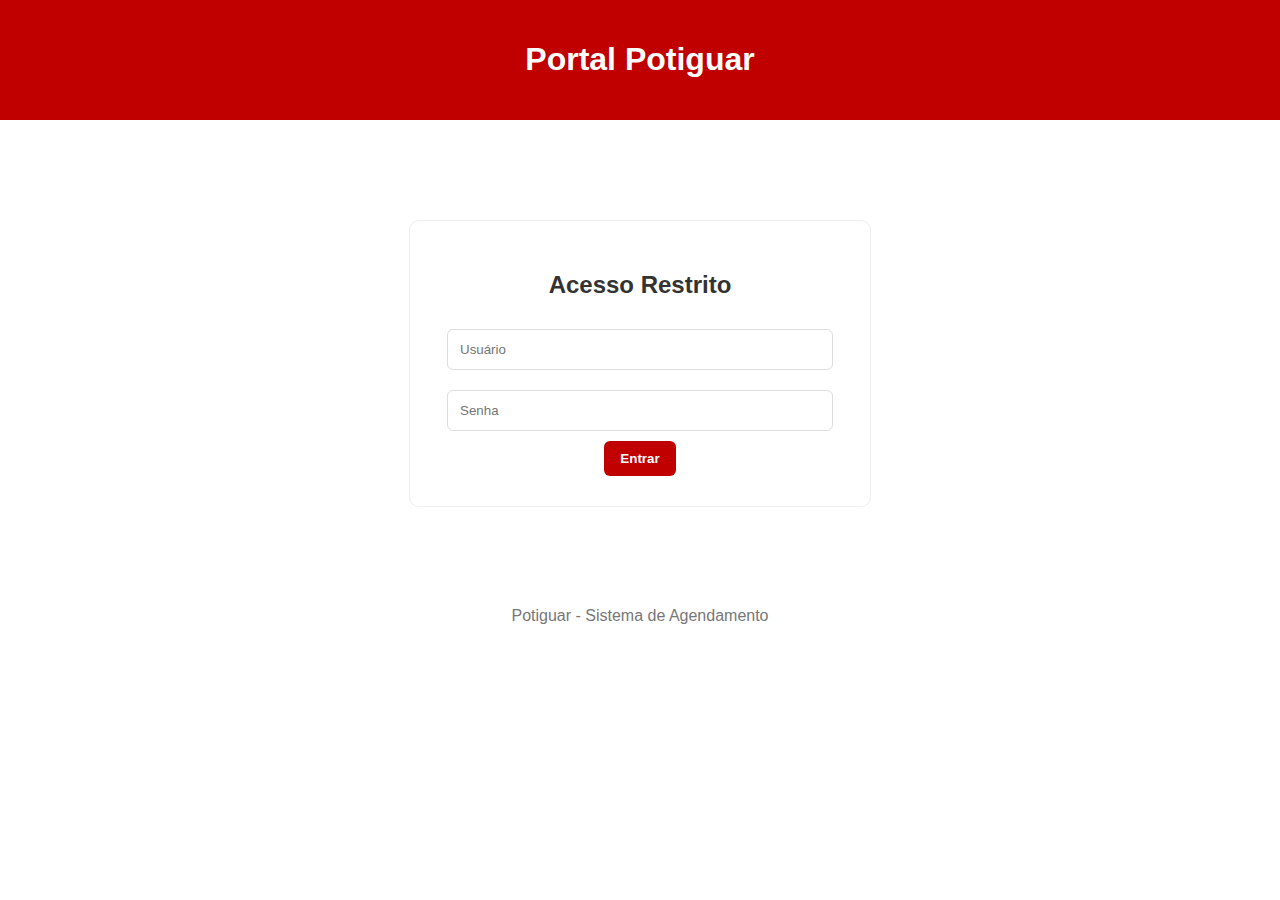
<file: Potiguar Trabalho/index.html>
<!DOCTYPE html>
<html lang="pt-BR">
<head>
  <meta charset="UTF-8">
  <meta name="viewport" content="width=device-width, initial-scale=1.0">
  <title>Login - Sistema de Agendamento</title>
  <link rel="stylesheet" href="css/estilo.css">
</head>
<body>
  <header>
    <h1>Portal Potiguar</h1>
  </header>

  <div class="login-container">
    <h2>Acesso Restrito</h2>
    <input type="text" id="usuario" placeholder="Usuário">
    <input type="password" id="senha" placeholder="Senha">
    <button onclick="login()">Entrar</button>
  </div>

  <footer>Potiguar - Sistema de Agendamento</footer>

  <script>
    function login() {
      const user = document.getElementById("usuario").value.trim();
      const pass = document.getElementById("senha").value.trim();

      if (user === "admin" && pass === "1234") {
        window.location.href = "calendario-anual.html";
      } else {
        alert("Usuário ou senha inválidos!");
      }
    }
  </script>
</body>
</html>
</file>
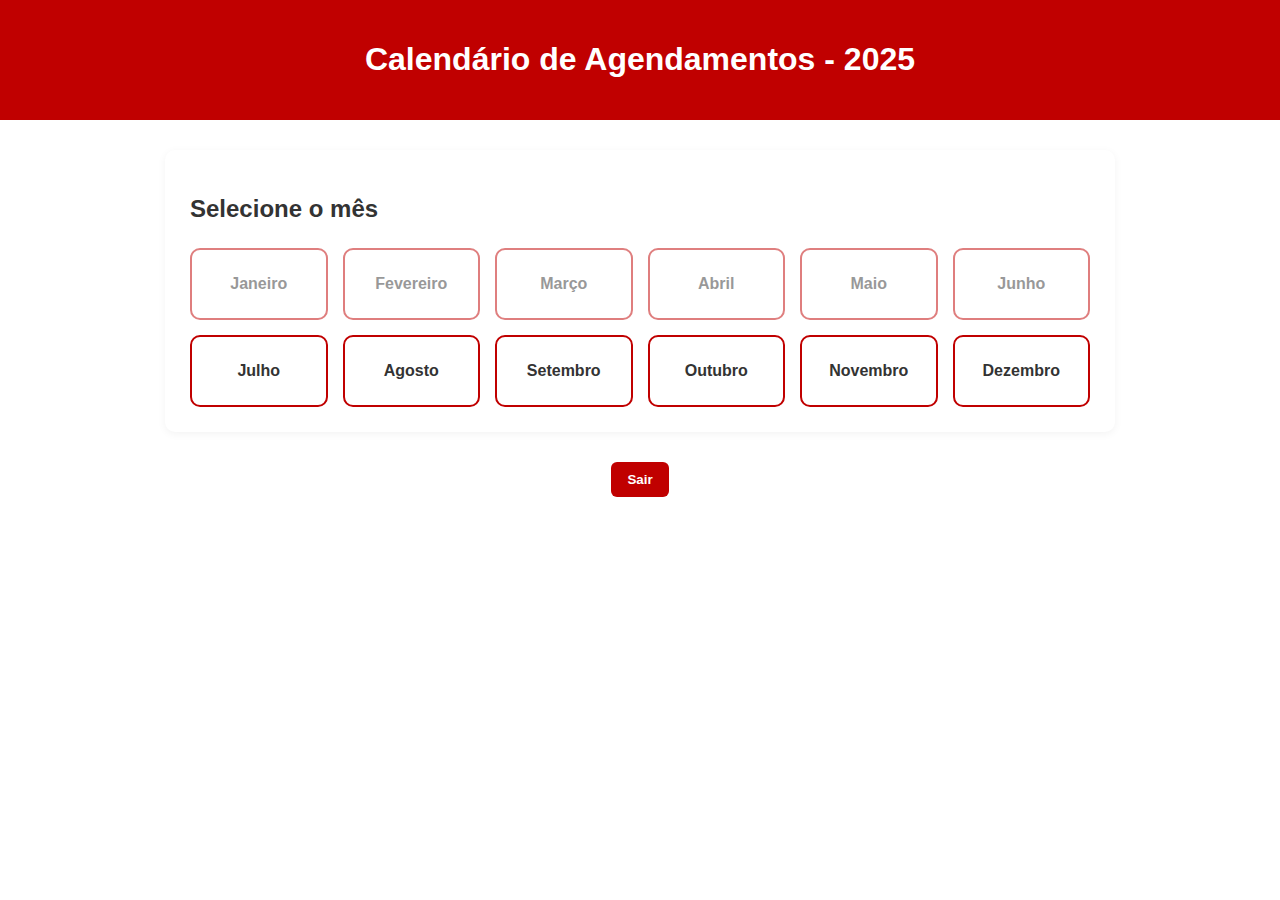
<file: Potiguar Trabalho/calendario-anual.html>
<!DOCTYPE html>
<html lang="pt-BR">
<head>
  <meta charset="UTF-8">
  <meta name="viewport" content="width=device-width, initial-scale=1.0">
  <title>Calendário Anual</title>
  <link rel="stylesheet" href="css/estilo.css">
</head>
<body>
  <header>
    <h1>Calendário de Agendamentos - 2025</h1>
  </header>

  <div class="container">
    <h2>Selecione o mês</h2>
    <div class="calendar-grid">
      <script>
        const meses = [
          "Janeiro","Fevereiro","Março","Abril","Maio","Junho",
          "Julho","Agosto","Setembro","Outubro","Novembro","Dezembro"
        ];
        const hoje = new Date();
        const ano = 2025;
        meses.forEach((mes, i) => {
          document.write(`
            <div class="month-card ${i < hoje.getMonth() ? 'opaco' : ''}" 
                 onclick="${i < hoje.getMonth() ? '' : `selecionarMes(${i})`}">
              ${mes}
            </div>
          `);
        });
      </script>
    </div>
  </div>

  <footer>
    <button onclick="voltar()">Sair</button>
  </footer>

  <script>
    function selecionarMes(mes) {
      localStorage.setItem("mesSelecionado", mes);
      window.location.href = "calendario-mes.html";
    }
    function voltar() {
      window.location.href = "index.html";
    }
  </script>
</body>
</html>
</file>
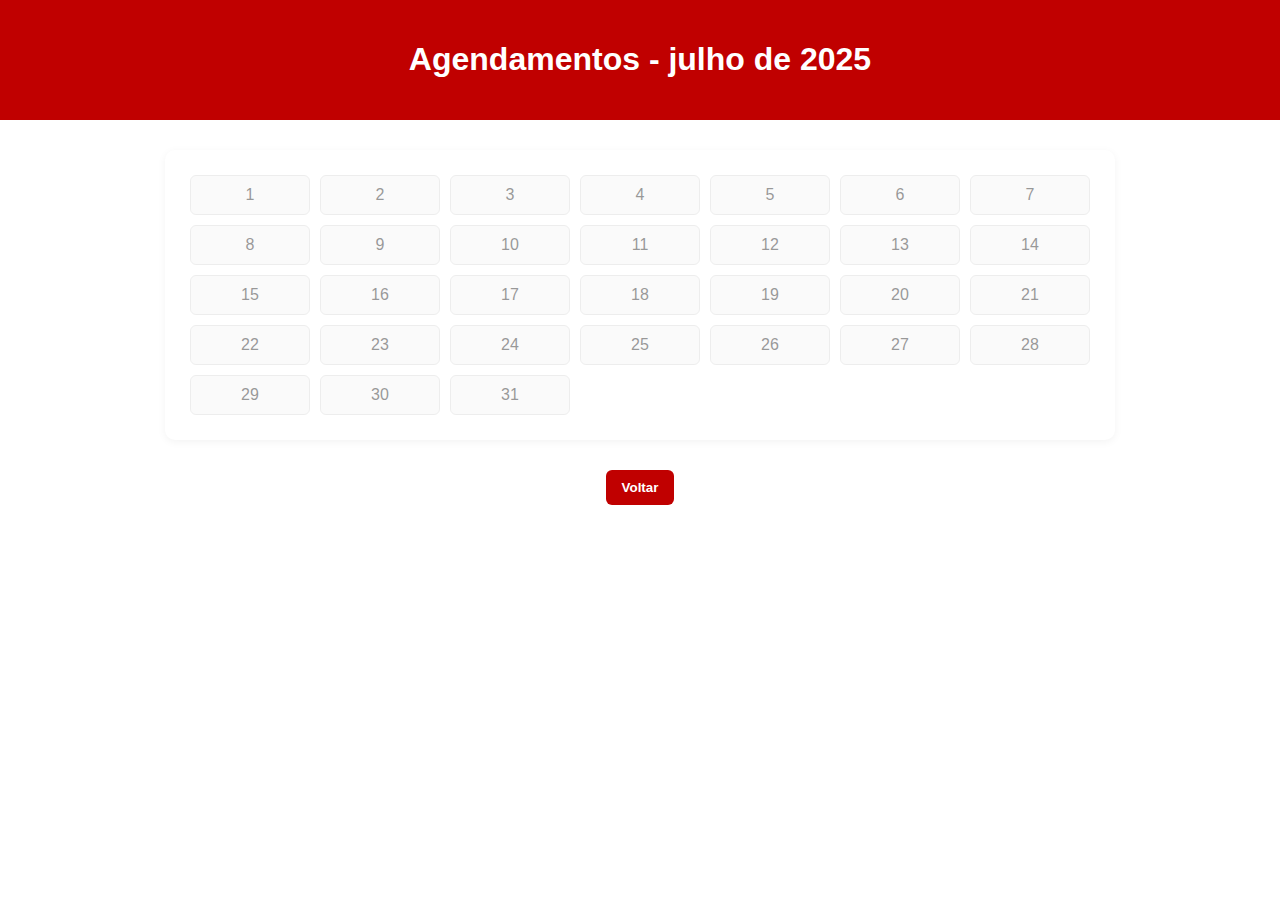
<file: Potiguar Trabalho/calendario-mes.html>
<!DOCTYPE html>
<html lang="pt-BR">
<head>
  <meta charset="UTF-8" />
  <meta name="viewport" content="width=device-width, initial-scale=1.0" />
  <title>Calendário Mensal</title>
  <link rel="stylesheet" href="css/estilo.css">
</head>
<body>
  <header>
    <h1 id="tituloMes"></h1>
  </header>

  <div class="container">
    <div class="month-grid" id="monthGrid"></div>
    <div class="time-list" id="timeList"></div>

    <div class="confirm-card" id="confirmCard">
      <h3>Confirmar Agendamento</h3>
      <p id="confirmHorario"></p>
      <textarea id="observacao" placeholder="Adicionar observação (opcional)..."></textarea><br>
      <button id="confirmarBtn">Confirmar</button>
      <button class="cancelar" id="cancelarBtn">Cancelar</button>
    </div>
  </div>

  <footer>
    <button onclick="voltar()">Voltar</button>
  </footer>

  <script src="js/script.js"></script>
</body>
</html>
</file>
<file: Potiguar Trabalho/css/estilo.css>
body {
  font-family: "Poppins", sans-serif;
  background-color: #fff;
  color: #333;
  margin: 0;
}

header {
  background-color: #c00000;
  color: #fff;
  text-align: center;
  padding: 20px 0;
}

.container {
  max-width: 900px;
  margin: 30px auto;
  background: white;
  padding: 25px;
  border-radius: 10px;
  box-shadow: 0 2px 8px rgba(0, 0, 0, 0.05);
}

.login-container {
  max-width: 400px;
  margin: 100px auto;
  background: #fff;
  padding: 30px;
  border-radius: 10px;
  border: 1px solid #eee;
  text-align: center;
}

.login-container input {
  width: 90%;
  padding: 12px;
  margin: 10px 0;
  border: 1px solid #ddd;
  border-radius: 6px;
}

button {
  background: #c00000;
  color: white;
  border: none;
  padding: 10px 16px;
  border-radius: 6px;
  cursor: pointer;
  font-weight: 600;
}
button:hover { background: #a00000; }
button.cancelar { background: gray; }

.calendar-grid {
  display: grid;
  grid-template-columns: repeat(auto-fit, minmax(120px, 1fr));
  gap: 15px;
  margin-top: 25px;
}

.month-card {
  border: 2px solid #c00000;
  border-radius: 10px;
  text-align: center;
  padding: 25px 10px;
  cursor: pointer;
  transition: 0.25s;
  font-weight: 600;
}
.month-card:hover {
  background: #c00000;
  color: white;
}
.opaco {
  opacity: 0.5;
  cursor: not-allowed;
}

.month-grid {
  display: grid;
  grid-template-columns: repeat(7, 1fr);
  gap: 10px;
  text-align: center;
}

.day-cell {
  border: 1px solid #ddd;
  border-radius: 6px;
  padding: 10px;
  cursor: pointer;
  transition: 0.2s;
}
.day-cell:hover { background: #fbecec; }
.day-past { opacity: 0.5; cursor: not-allowed; background: #f7f7f7; }

.day-green { background: #eaf8ea; border-color: #47c447; }
.day-yellow { background: #fff8e1; border-color: #ffc107; }
.day-red { background: #fdeaea; border-color: #c00000; }

.time-slot {
  display: inline-block;
  border: 1px solid #c00000;
  color: #c00000;
  border-radius: 6px;
  padding: 8px 12px;
  margin: 6px;
  cursor: pointer;
  transition: 0.2s;
}
.time-slot:hover { background: #c00000; color: white; }
.occupied { background: #c00000; color: white; opacity: 0.8; }

.confirm-card {
  display: none;
  text-align: center;
  margin-top: 30px;
  border-top: 1px solid #eee;
  padding-top: 20px;
}

.confirm-card textarea {
  width: 80%;
  height: 60px;
  border-radius: 6px;
  border: 1px solid #ccc;
  padding: 8px;
  resize: none;
}

footer {
  text-align: center;
  margin: 30px 0;
  color: #777;
}
</file>
